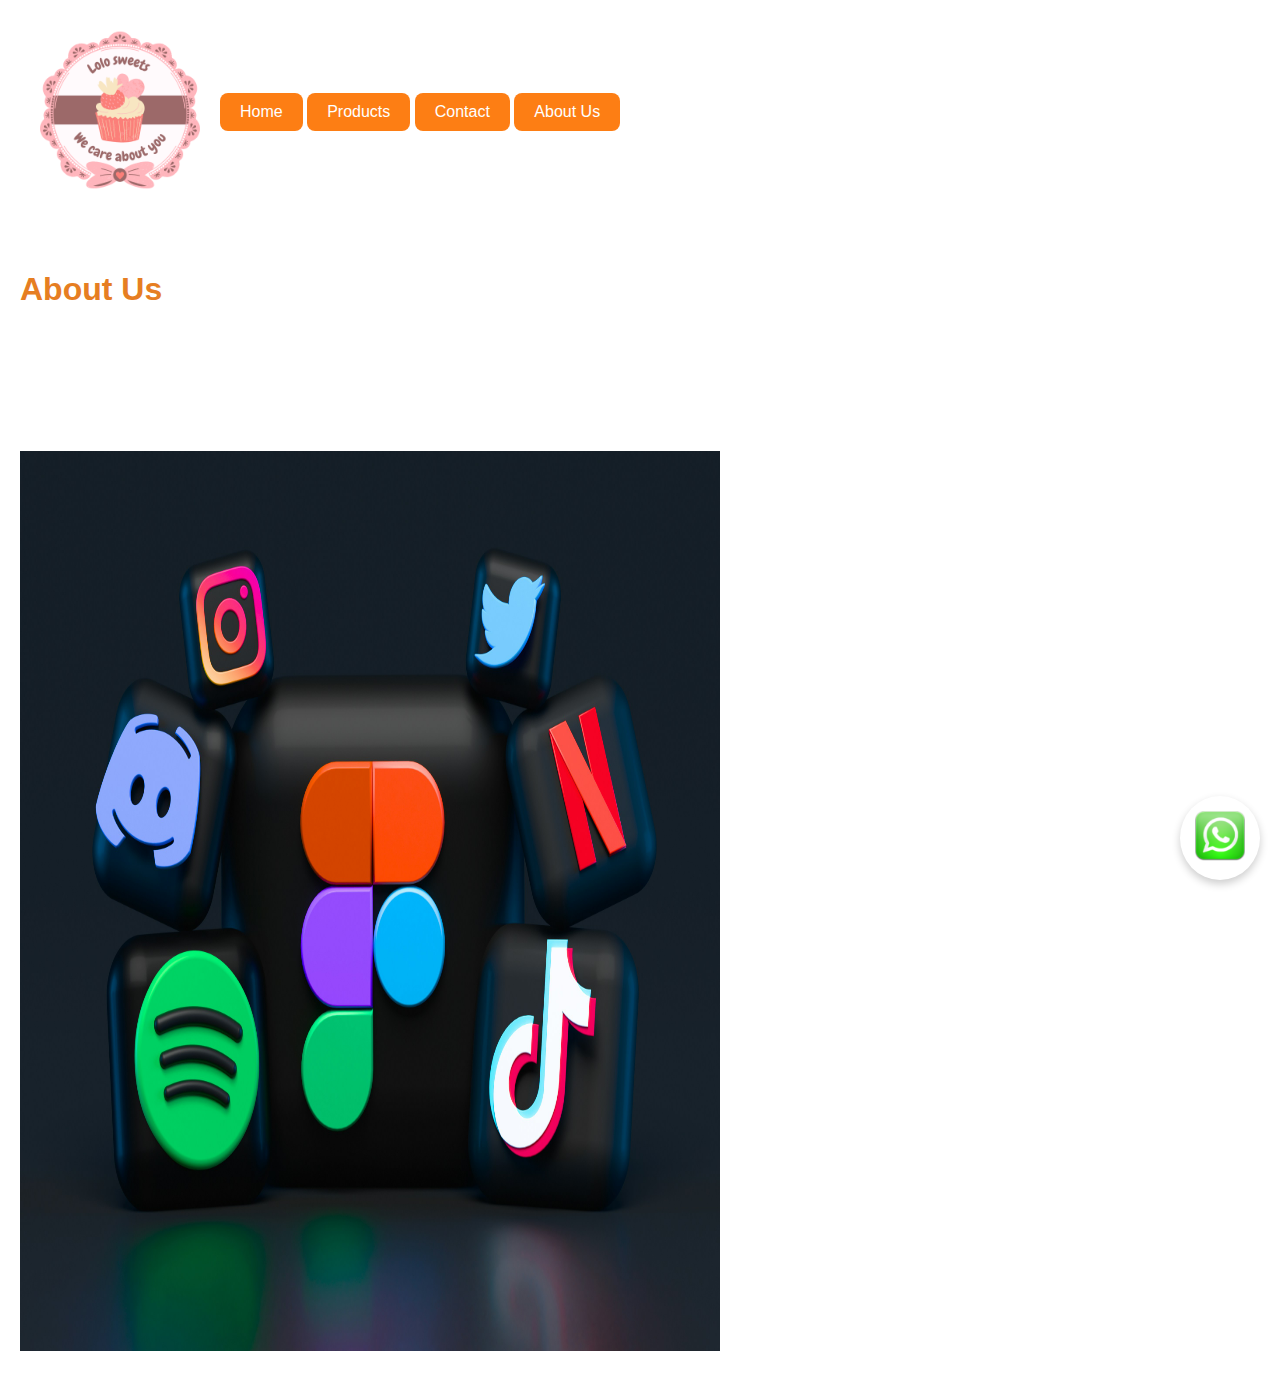
<file: about-us.html>
<!DOCTYPE html>
<html lang="en">
<head>
    <meta name="viewport" content="width=device-width, initial-scale=1.0">
    <meta charset="UTF-8">
    <meta name="viewport" content="width=device-width, initial-scale=1.0">
    <title>About Us | Lolo Cookies</title>
    <link rel="stylesheet" href="styles.css">
    <style>
        .nav-buttons a {
            display: inline-block;
            padding: 10px 20px;
            font-size: 16px;
            color: #fff;
            background-color: #007bff; /* Default button color */
            text-decoration: none; /* Remove underline from links */
            border-radius: 8px;
            cursor: pointer;
            transition: background-color 0.3s ease, transform 0.3s ease, box-shadow 0.3s ease;
        }
    
        .nav-buttons a.blue {
            background-color: #007bff;
        }
    
        .nav-buttons a.green {
            background-color: #28a745;
        }
    
        .nav-buttons a.orange {
            background-color: #fd7e14;
        }
    
        .nav-buttons a:hover,
        .nav-buttons a:focus {
            background-color: #0056b3; /* Darker color on hover */
            transform: scale(1.05); /* Slightly enlarge the button */
            box-shadow: 0 6px 12px rgba(0, 0, 0, 0.3); /* Larger shadow on hover */
        }
    
        .nav-buttons a:active {
            background-color: #004080; /* Even darker color when clicked */
            transform: scale(0.95); /* Slightly shrink the button when clicked */
        }
    </style>
</head>
<body>
</header>
</nav>
  <!-- Header Bar -->
  <header>
    <div class="header-container">
        <div class="logo">
            <img src="assets/images/1.png" alt="Lolo Cookies Logo">
        </div>
        <div class="nav-buttons">
            <a href="index.html" class="orange">Home</a>
            <a href="products.html" class="orange">Products</a>
            <a href="contact.html" class="orange">Contact</a>
            <a href="about-us.html" class="orange">About Us</a>
        </div>
    </div>
</header>
    
      
    <!-- Main Content -->
    <main>
        <!-- About Us Section -->
        <section id="about">
            <h2>About Us</h2>
            <p>Welcome to Lolo Cookies! We bake the most delicious cookies with love and care.
                this store is your mate if you dont have time for suprising events and forgaten birthdays. your never late grap some cookies its always sweet gift!
            
            </p>
        </section>
 <!-- Add your image here -->
 <img src="assets/images/alexander-shatov-mr4JG4SYOF8-unsplash.jpg" alt="Description of the image" width="700" height="900">

<!-- Floating WhatsApp Button -->
 <a href="https://wa.me/00971521286684" class="whatsapp-button" target="_blank">
     <img src="assets/images/whatsappmessage_conversation_whatsap_7149.ico" alt="Contact us on WhatsApp">
 </a>
    <script src="scripts.js"></script>
</body>
</html>
</file>
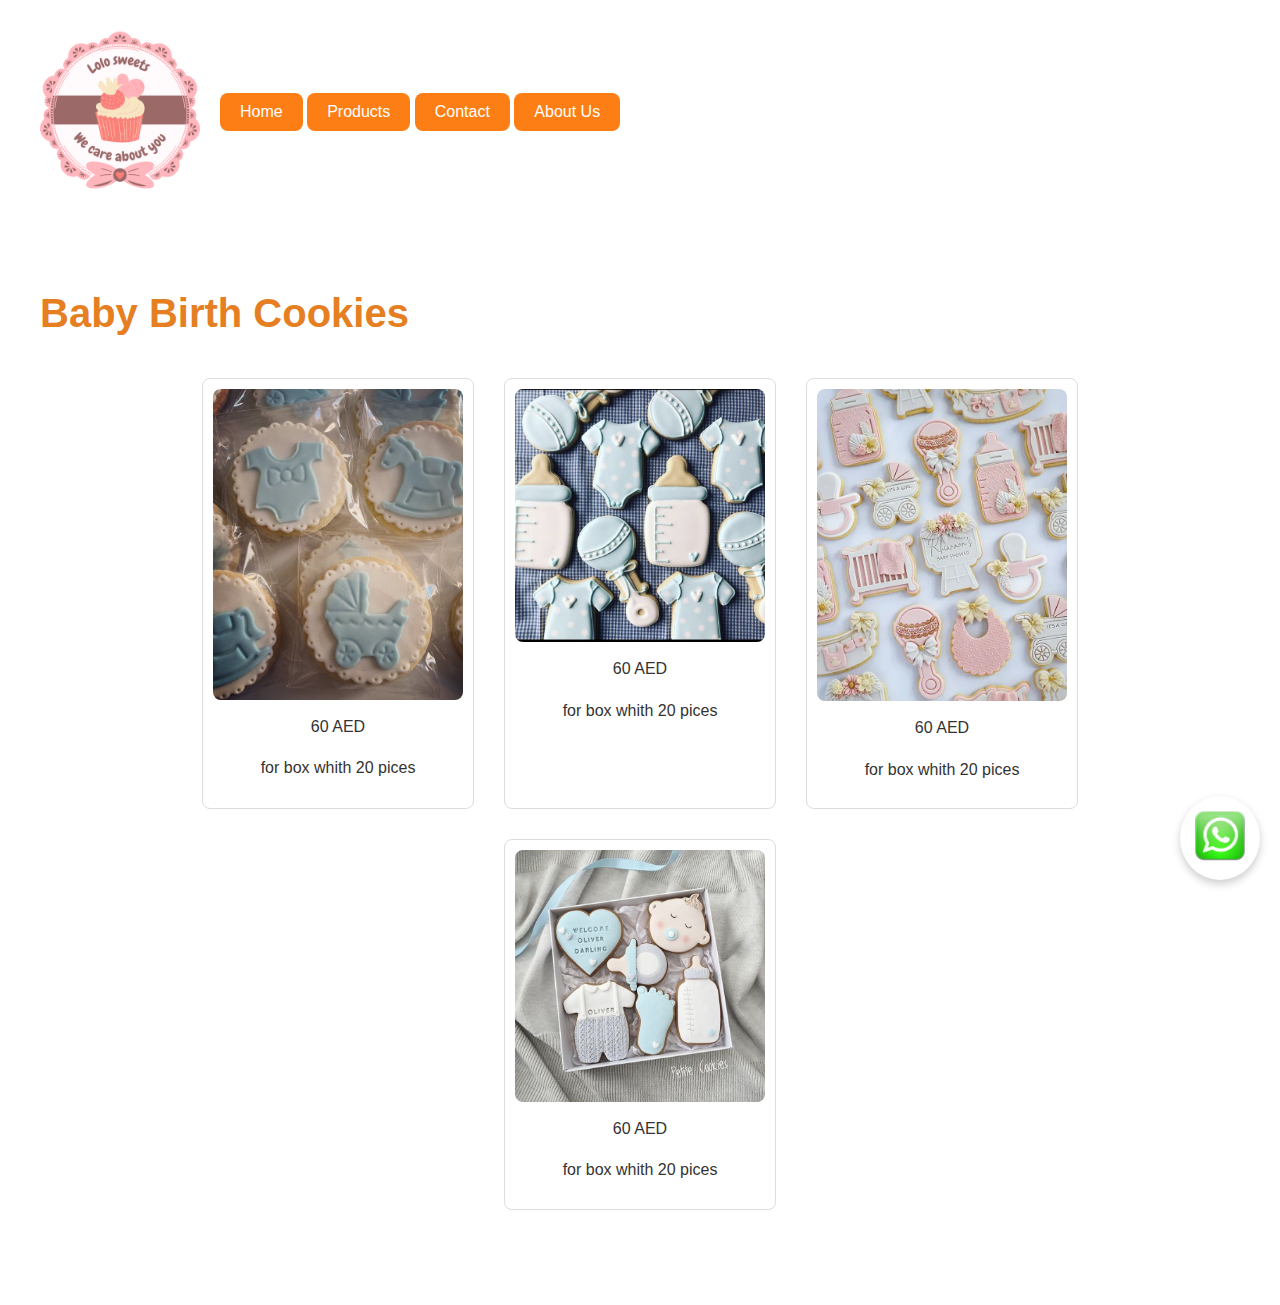
<file: baby-birth-cookies.html>
<!DOCTYPE html>
<html lang="en">
<head>
    <meta name="viewport" content="width=device-width, initial-scale=1.0">
    <meta charset="UTF-8">
    <meta name="viewport" content="width=device-width, initial-scale=1.0">
    <title>Baby Birth Cookies - Lolo Cookies</title>
    <link rel="stylesheet" href="styles.css">
    <style>
        .nav-buttons a {
            display: inline-block;
            padding: 10px 20px;
            font-size: 16px;
            color: #fff;
            background-color: #007bff; /* Default button color */
            text-decoration: none; /* Remove underline from links */
            border-radius: 8px;
            cursor: pointer;
            transition: background-color 0.3s ease, transform 0.3s ease, box-shadow 0.3s ease;
        }
    
        .nav-buttons a.blue {
            background-color: #007bff;
        }
    
        .nav-buttons a.green {
            background-color: #28a745;
        }
    
        .nav-buttons a.orange {
            background-color: #fd7e14;
        }
    
        .nav-buttons a:hover,
        .nav-buttons a:focus {
            background-color: #0056b3; /* Darker color on hover */
            transform: scale(1.05); /* Slightly enlarge the button */
            box-shadow: 0 6px 12px rgba(0, 0, 0, 0.3); /* Larger shadow on hover */
        }
    
        .nav-buttons a:active {
            background-color: #004080; /* Even darker color when clicked */
            transform: scale(0.95); /* Slightly shrink the button when clicked */
        }
    </style>
    <!-- Header -->
    <header>
        <div class="header-container">
            <div class="logo">
                <img src="assets/images/1.png" alt="Lolo Cookies Logo">
            </div>
            <div class="nav-buttons">
                <a href="index.html" class="orange">Home</a>
                <a href="products.html" class="orange">Products</a>
                <a href="contact.html" class="orange">Contact</a>
                <a href="about-us.html" class="orange">About Us</a>
            </div>
        </div>
    </header>
</head>
<body>
    <!-- Baby Birth Cookies Catalog -->
    <main>
        <section id="baby-birth-cookies" class="catalog">
            <h1>Baby Birth Cookies</h1>
            <div class="cookie-gallery">
                <div class="cookie-item">
                    <img src="assets/images/Galletas Bebés.jpeg" alt="Baby Birth Cookie 1">
                    <p>60 AED </p>
                    <p>for box whith 20 pices</p>
                </div>
               
                <div class="cookie-item">
                    <img src="assets/images/9d8a86c6-5d0e-4b20-89b4-a9de5abfbe16.jpeg" alt="sweet heart">
                    <p>60 AED </p>
                    <p>for box whith 20 pices</p>
                </div>
                <div class="cookie-item">
                    <img src="assets/images/15+ Super Cute Baby Shower Cookies Ideas _You Must See_.jpeg" alt="sugar baby">
                    <p>60 AED </p>
                    <p>for box whith 20 pices</p>
                </div>
                <div class="cookie-item">
                    <img src="assets/images/1a5e3c97-a0ec-42d6-b846-c461aef87c0c.jpeg" alt="Baby Birth Cookie">
                    <p>60 AED </p>
                    <p>for box whith 20 pices</p>
                </div>
                
                <!-- Add more cookie items as needed -->
            </div>
        </section>
    </main>

<!-- Floating WhatsApp Button -->
<a href="https://wa.me/00971521286684" class="whatsapp-button" target="_blank">
    <img src="assets/images/whatsappmessage_conversation_whatsap_7149.ico" alt="Contact us on WhatsApp">
</a>
   
    <script src="scripts.js"></script>
</body>
</html>
</file>
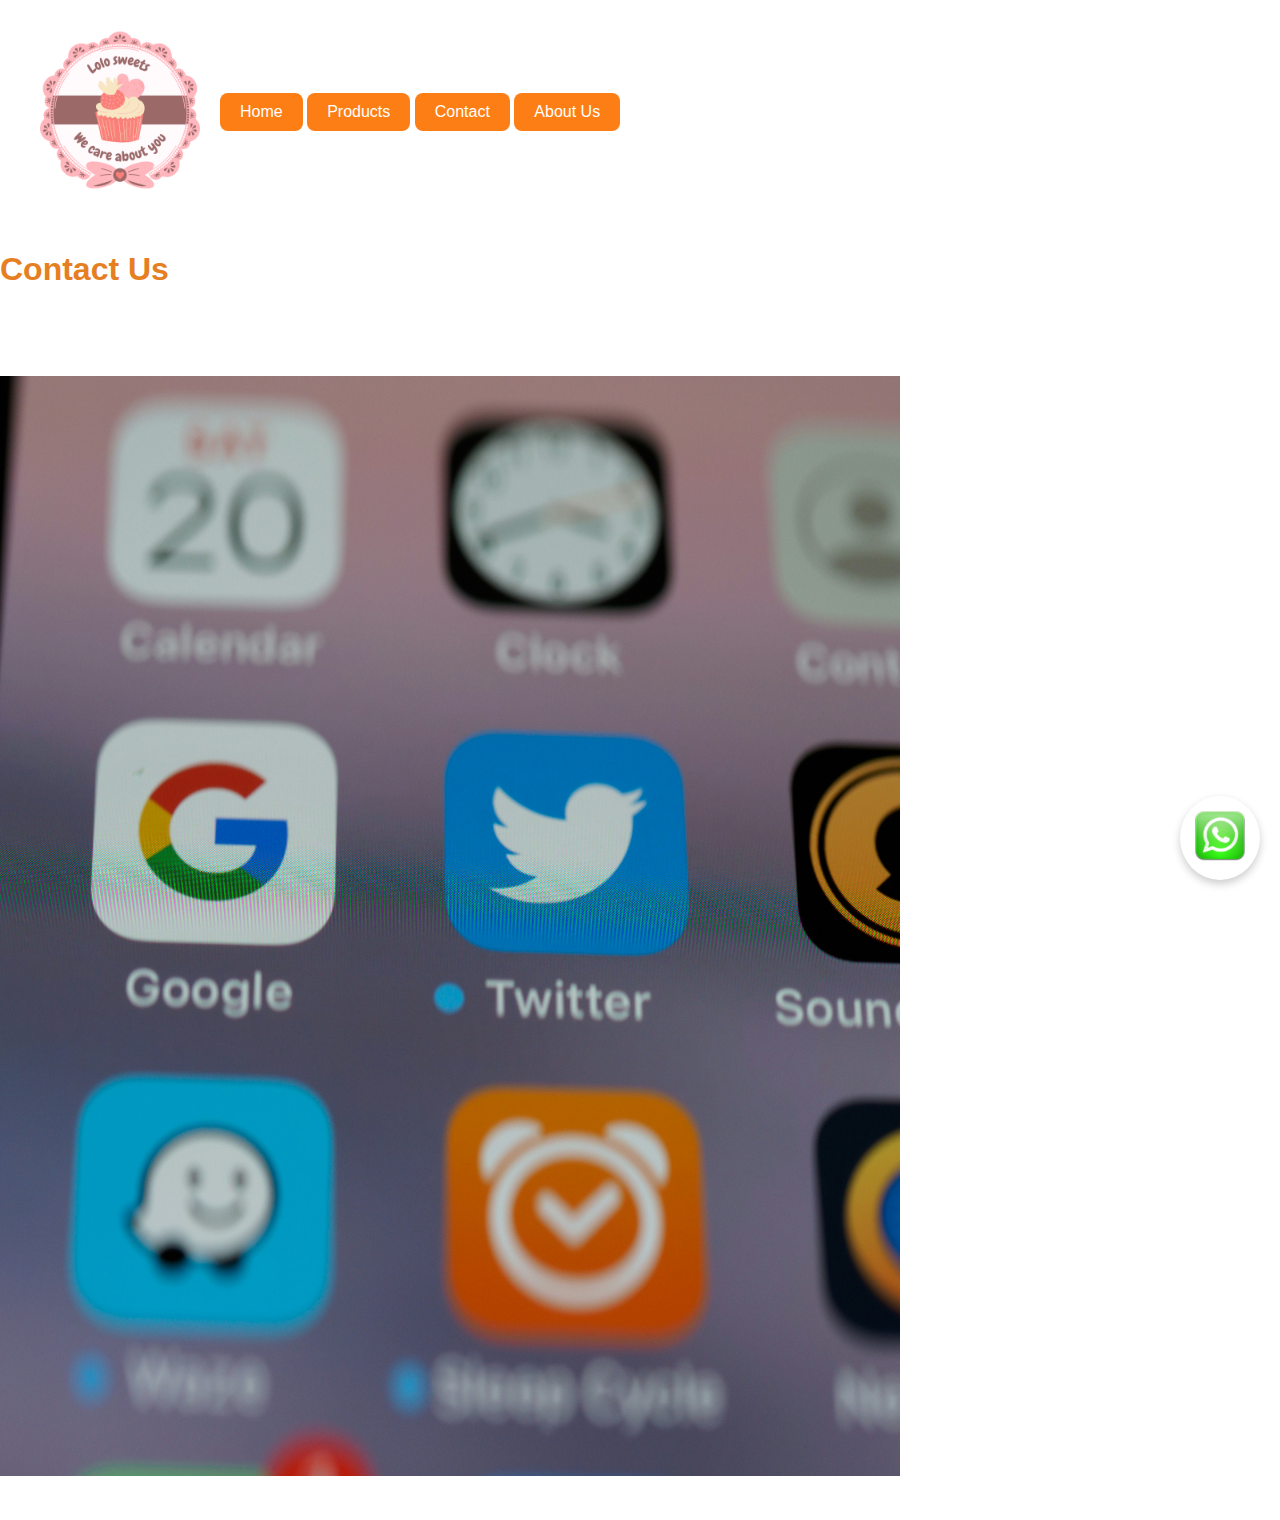
<file: contact.html>
<!DOCTYPE html>
<html lang="en">
<head>
    <meta charset="UTF-8">
    <meta name="viewport" content="width=device-width, initial-scale=1.0">
    <title>contact | Lolo Cookies </title>
    <link rel="stylesheet" href="styles.css">
    <style>
    .nav-buttons a {
        display: inline-block;
        padding: 10px 20px;
        font-size: 16px;
        color: #fff;
        background-color: #007bff; /* Default button color */
        text-decoration: none; /* Remove underline from links */
        border-radius: 8px;
        cursor: pointer;
        transition: background-color 0.3s ease, transform 0.3s ease, box-shadow 0.3s ease;
    }

    .nav-buttons a.blue {
        background-color: #007bff;
    }

    .nav-buttons a.green {
        background-color: #28a745;
    }

    .nav-buttons a.orange {
        background-color: #fd7e14;
    }

    .nav-buttons a:hover,
    .nav-buttons a:focus {
        background-color: #0056b3; /* Darker color on hover */
        transform: scale(1.05); /* Slightly enlarge the button */
        box-shadow: 0 6px 12px rgba(0, 0, 0, 0.3); /* Larger shadow on hover */
    }

    .nav-buttons a:active {
        background-color: #004080; /* Even darker color when clicked */
        transform: scale(0.95); /* Slightly shrink the button when clicked */
    }
    </style>
        <!-- Header Bar -->
        <header>
            <div class="header-container">
                <div class="logo">
                    <img src="assets/images/1.png" alt="Lolo Cookies Logo">
                </div>
                <div class="nav-buttons">
                    <a href="index.html" class="orange">Home</a>
                    <a href="products.html" class="orange">Products</a>
                    <a href="contact.html" class="orange">Contact</a>
                    <a href="about-us.html" class="orange">About Us</a>
                </div>
            </div>
        </header>
            
     
</body>
</html>
        <!-- Contact Us Section -->
        <section id="contact">
            <h2>Contact Us</h2>
            <p>Feel free to reach out to us on WhatsApp
                visit our email for any opinions and quistioins 
                <aloyaaltuff class="com"></aloyaaltuff>.</p>
                <div class="contact-image">
                    <img src="assets/images/brett-jordan-uZZ4TwbljUw-unsplash.jpg" alt="Description of the image" width="900" height="1100">
                </div> 
        </section>
    </main>

    <!-- Floating WhatsApp Button -->
    <a href="https://wa.me/00971521286684" class="whatsapp-button" target="_blank">
        <img src="assets/images/whatsappmessage_conversation_whatsap_7149.ico" alt="Contact us on WhatsApp">
    </a>

    <script src="scripts.js"></script>
</body>
</html>
</file>
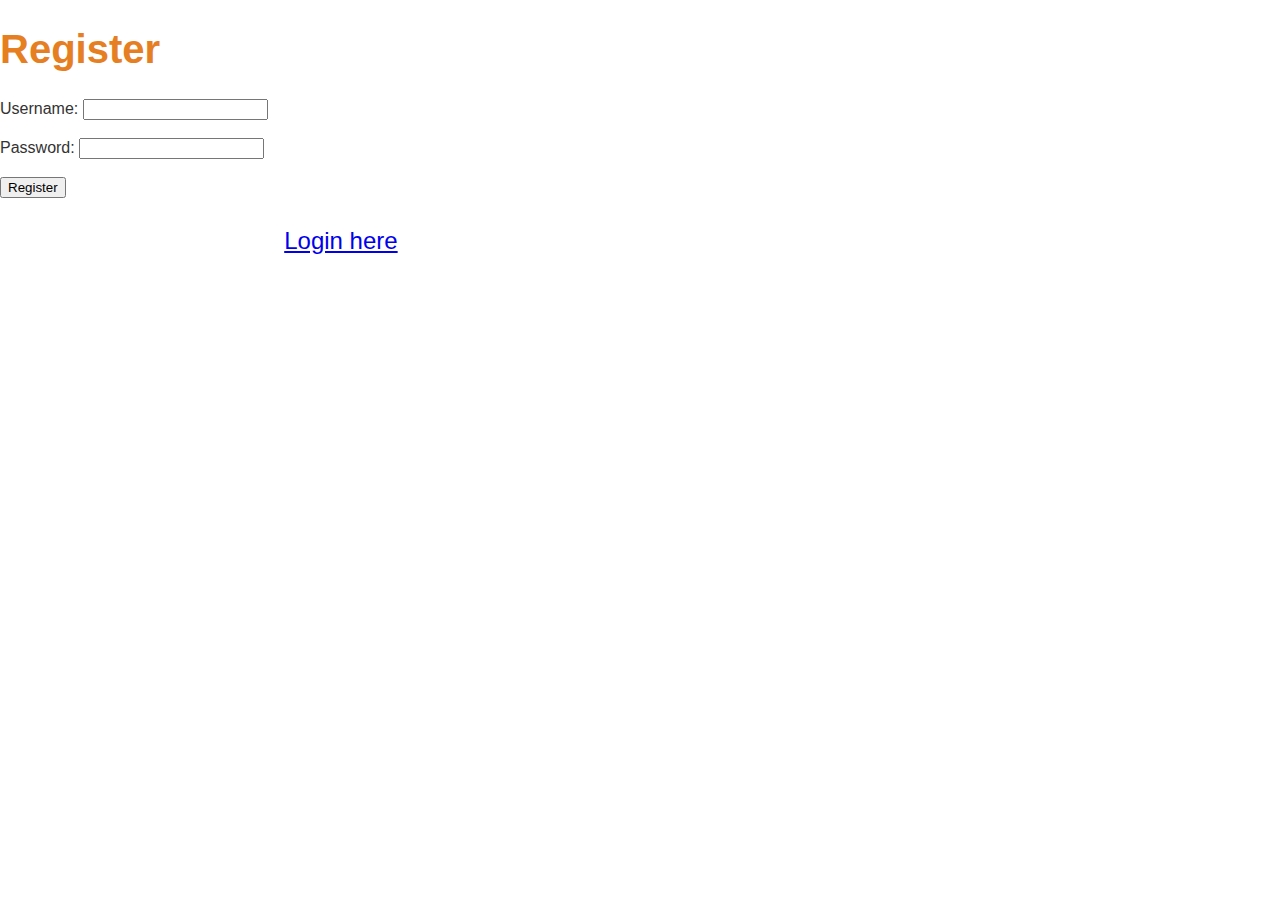
<file: regester.html>
<!DOCTYPE html>
<html lang="en">
<head>
    <meta charset="UTF-8">
    <meta name="viewport" content="width=device-width, initial-scale=1.0">
    <title>Register</title>
    <link rel="stylesheet" href="styles.css">
</head>
<style>
    /* Add CSS here */
    .nav-buttons a {
        display: inline-block;
        padding: 10px 20px;
        font-size: 16px;
        color: #fff;
        background-color: #007bff; /* Default button color */
        text-decoration: none; /* Remove underline from links */
        border-radius: 8px;
        cursor: pointer;
        transition: background-color 0.3s ease, transform 0.3s ease, box-shadow 0.3s ease;
    }

    .nav-buttons a.blue {
        background-color: #007bff;
    }

    .nav-buttons a.green {
        background-color: #28a745;
    }

    .nav-buttons a.orange {
        background-color: #fd7e14;
    }

    .nav-buttons a:hover,
    .nav-buttons a:focus {
        background-color: #0056b3; /* Darker color on hover */
        transform: scale(1.05); /* Slightly enlarge the button */
        box-shadow: 0 6px 12px rgba(0, 0, 0, 0.3); /* Larger shadow on hover */
    }

    .nav-buttons a:active {
        background-color: #004080; /* Even darker color when clicked */
        transform: scale(0.95); /* Slightly shrink the button when clicked */
    }
</style>
<body>
    
    <h1>Register</h1>
    <form method="post">
        <label for="username">Username:</label>
        <input type="text" id="username" name="username" required><br><br>
        <label for="password">Password:</label>
        <input type="password" id="password" name="password" required><br><br>
        <input type="submit" value="Register">
    </form>
    <p>Already have an account? <a href="login.html">Login here</a></p>
</body>
</html>
</file>
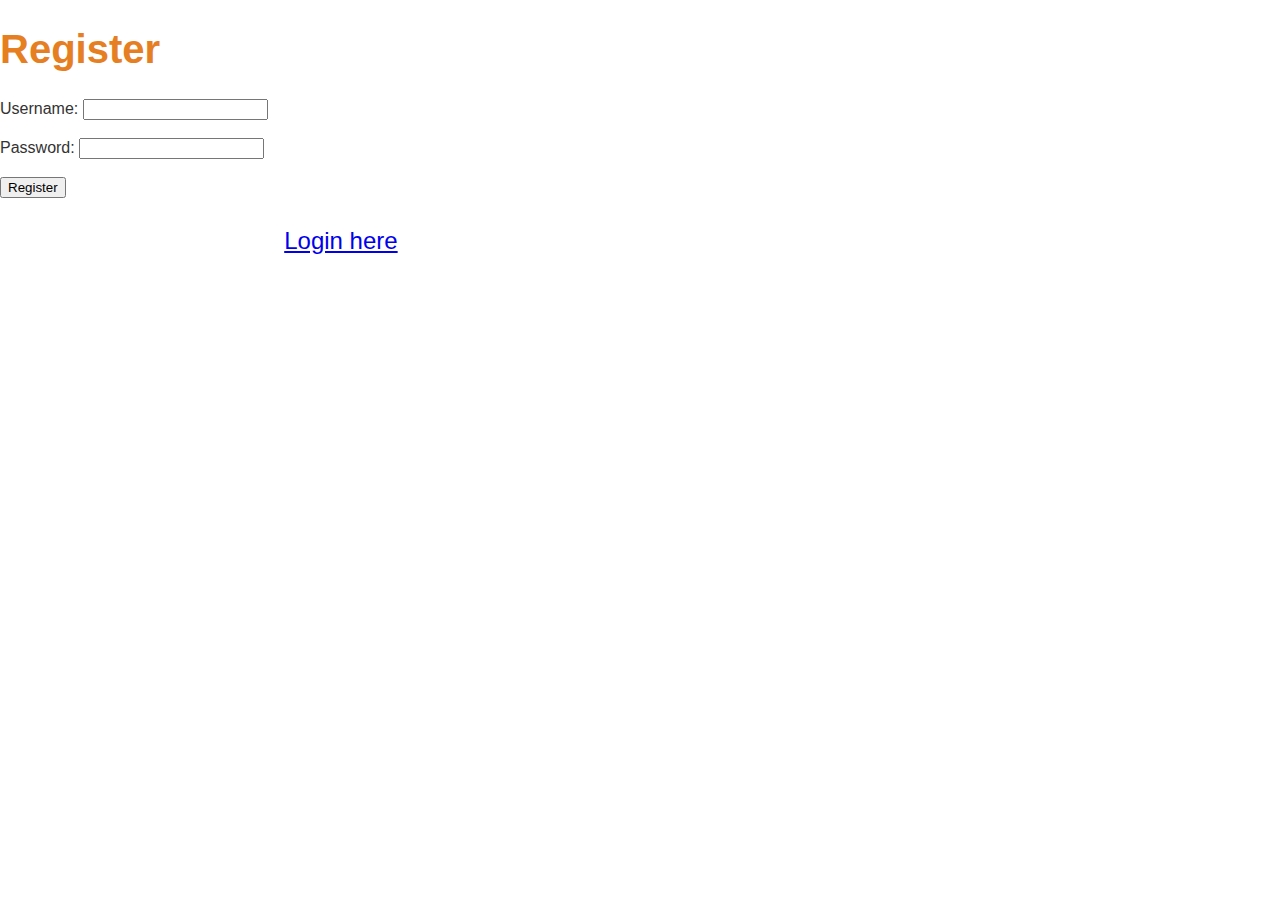
<file: register.html>
<!DOCTYPE html>
<html lang="en">
<head>
    <meta charset="UTF-8">
    <meta name="viewport" content="width=device-width, initial-scale=1.0">
    <title>Register</title>
    <link rel="stylesheet" href="styles.css">
</head>
     <h1>Register</h1>
    <form method="post">
        <label for="username">Username:</label>
        <input type="text" id="username" name="username" required><br><br>
        <label for="password">Password:</label>
        <input type="password" id="password" name="password" required><br><br>
        <input type="submit" value="Register">
    </form>
    <p>Already have an account? <a href="login.html">Login here</a></p>
<style>
    /* Add CSS here */
    .nav-buttons a {
        display: inline-block;
        padding: 10px 20px;
        font-size: 16px;
        color: #fff;
        background-color: #007bff; /* Default button color */
        text-decoration: none; /* Remove underline from links */
        border-radius: 8px;
        cursor: pointer;
        transition: background-color 0.3s ease, transform 0.3s ease, box-shadow 0.3s ease;
    }

    .nav-buttons a.blue {
        background-color: #007bff;
    }

    .nav-buttons a.green {
        background-color: #28a745;
    }

    .nav-buttons a.orange {
        background-color: #fd7e14;
    }

    .nav-buttons a:hover,
    .nav-buttons a:focus {
        background-color: #0056b3; /* Darker color on hover */
        transform: scale(1.05); /* Slightly enlarge the button */
        box-shadow: 0 6px 12px rgba(0, 0, 0, 0.3); /* Larger shadow on hover */
    }

    .nav-buttons a:active {
        background-color: #004080; /* Even darker color when clicked */
        transform: scale(0.95); /* Slightly shrink the button when clicked */
    }
</style>
<body>
    
   
</body>
</html>
</file>
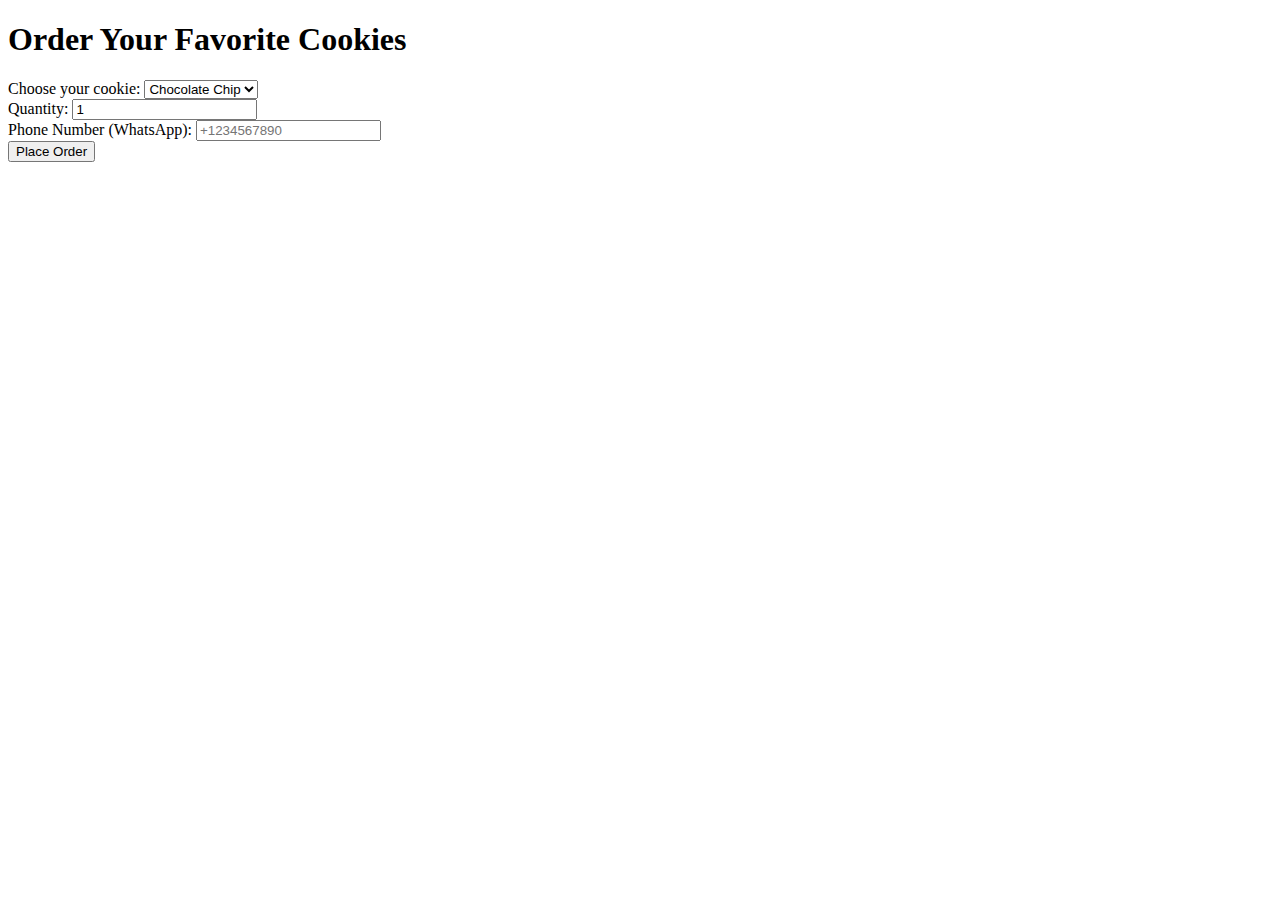
<file: models/order-form.html>
<!DOCTYPE html>
<html lang="en">
<head>
    <meta charset="UTF-8">
    <meta name="viewport" content="width=device-width, initial-scale=1.0">
    <title>Place Your Order - Lolo Cookies</title>
</head>
<body>
    <h1>Order Your Favorite Cookies</h1>
    <form id="orderForm" action="/place_order" method="POST">
        <label for="cookie_id">Choose your cookie:</label>
        <select name="cookie_id" id="cookie_id">
            <option value="choco_chip_001">Chocolate Chip</option>
            <option value="oatmeal_002">Oatmeal Raisin</option>
            <option value="sugar_003">Sugar Cookie</option>
        </select>
        <br>

        <label for="quantity">Quantity:</label>
        <input type="number" id="quantity" name="quantity" min="1" value="1">
        <br>

        <label for="phone_number">Phone Number (WhatsApp):</label>
        <input type="text" id="phone_number" name="phone_number" placeholder="+1234567890">
        <br>

        <button type="submit">Place Order</button>
    </form>

    <div id="message"></div>

    <script>
        // JavaScript for handling form submission feedback
        const orderForm = document.getElementById('orderForm');
        const messageDiv = document.getElementById('message');

        orderForm.addEventListener('submit', async (e) => {
            e.preventDefault();

            const formData = new FormData(orderForm);
            const response = await fetch('/place_order', {
                method: 'POST',
                body: formData,
            });

            const result = await response.json();
            if (result.success) {
                messageDiv.innerHTML = `<p>Order placed successfully! A confirmation has been sent to your WhatsApp.</p>`;
            } else {
                messageDiv.innerHTML = `<p>Failed to place order: ${result.error}</p>`;
            }
        });
    </script>
</body>
</html>
</file>
<file: styles.css>
root {
    --padding: 8%;
}
/* Basic Styles */
body {
    font-family: Arial, sans-serif;
    margin: 0;
    padding: 0;
    color: #333;
    overflow: hidden; /* Prevents scrollbars if content overflows */
}



/* Slideshow Styles */
.slideshow-container {
    position: absolute;
    top: 0;
    left: 0;
    width: 100%;
    height: 100vh; /* Cover the entire viewport height */
    overflow: hidden;
    z-index: 1; /* Ensure slideshow stays behind content */
}

.slide {
    position: absolute;
    width: 100%;
    height: 100%;
    transition: opacity 1s ease-in-out; /* Smooth transition */
}

.slide img {
    width: 100%;
    height: 100%;
    object-fit: cover; /* Ensure the image covers the container */
}
/* Header Styles */
header {
    position: relative;
    z-index: 2; /* Ensure header appears above the slideshow */
    background-color: rgba(248, 195, 145, 0); /* Slightly transparent background for header */
    padding: 10px 20px;
    display: flex;
    justify-content: space-between;
    align-items: center;
    
    /* Logo Styles */
.logo img {
    max-height: 200px; /* Adjust this value to make the logo smaller */
    width: auto; /* Maintain aspect ratio */
    background-color: rgba(248, 195, 145, 0); /* Slightly transparent background for header */
}
  
/* Header Container */
.header-container {
    display: flex;
    justify-content: space-between; /* Distribute space between logo and navigation */
    align-items: center; /* Center items vertically */
    background-color: rgba(248, 195, 145, 0); /* Slightly transparent background for header */
}
nav ul li {
    list-style-type: none;
    display: inline-block;
    margin: 0.8rem 1.5rem;
}

}
/* Main Content Layout */
main {
    position: relative;
    z-index: 2; /* Ensure main content appears above the slideshow */
    padding: 20px;
    background-color: rgba(255, 255, 255, 0.001); /* Semi-transparent white background */
}


/* Content Section Styles */
section {
    margin-bottom: 40px;
}

h1, h2, h3 {
    color: #e67e22;
}

h1 {
    font-size: 2.5em;
}

h2 {
    font-size: 2em;
}
nav {
    padding-top: 2.2rem;
    padding-left: var(--padding);
    padding-right: var(--padding);
}

h3 {
    font-size: 1.5em;
}

p {
    font-size: 1.5em;
    line-height: 1.6;
    color:#fff;
}

/* Product Listing */
.product-item img {
    max-width: 0px; /* Adjust the size of product images */
    height: auto;
}


/* Floating WhatsApp Button */
.whatsapp-button {
    position: fixed;
    bottom: 20px;
    right: 20px;
    background-color: rgba(255, 255, 255, 0); /* Slightly more opaque for better readability */
    border-radius: 50%;
    padding: 15px;
    box-shadow: 0 4px 8px rgba(0, 0, 0, 0.2);
    transition: background-color 0.3s ease;
    z-index: 2; /* Ensure button appears above the slideshow */
}

.whatsapp-button:hover {
    background-color: rgba(255, 255, 255, 0); /* Slightly more opaque for better readability */
}

.whatsapp-button img {
    width: 50px; /* Adjust the size of the WhatsApp icon */
}
/* Base styles for buttons */
.nav-buttons button {
    display: inline-block;
    padding: 10px 20px; /* Size of the button */
    font-size: 16px;
    color: #fff; /* Text color */
    background-color:  #fd7e14; /* Default button color */
    border: none; /* Remove default border */
    border-radius: 8px; /* Rounded corners */
    cursor: pointer; /* Change cursor to pointer */
    transition: background-color 0.3s ease, transform 0.3s ease, box-shadow 0.3s ease; /* Smooth transitions */
}

.nav-buttons button.blue {
    background-color:  #fd7e14; /* Blue color */
}

.nav-buttons button.green {
    background-color: #fd7e14; /* Green color */
}

.nav-buttons button.orange {
    background-color: #fd7e14; /* Orange color */
}

/* Hover and focus effects */
.nav-buttons button:hover,
.nav-buttons button:focus {
    background-color: #0056b3; /* Darker button color on hover */
    transform: scale(1.05); /* Slightly enlarge the button */
    box-shadow: 0 6px 12px rgba(0, 0, 0, 0.3); /* Larger shadow on hover */
}

/* Active state effects */
.nav-buttons button:active {
    background-color: #004080; /* Even darker button color when clicked */
    transform: scale(0.95); /* Slightly shrink the button when clicked */
}
/* Product Categories Styles */
.product-categories {
    padding: 20px;
    text-align: center;
}

.product-categories h1 {
    margin-bottom: 20px;
}

.category-list {
    display: flex;
    flex-wrap: wrap;
    justify-content: center;
}

.category-item {
    margin: 15px;
    padding: 10px;
    border: 1px solid #ddd;
    border-radius: 8px;
    width: 250px;
    text-align: center;
    transition: transform 0.3s ease, box-shadow 0.3s ease;
}

.category-item img {
    width: 100%;
    border-radius: 8px;
    transition: transform 0.3s ease;
}

.category-item:hover img {
    transform: scale(1.05); /* Slightly enlarge image on hover */
}

.category-item h3 {
    margin: 10px 0;
    font-size: 18px;
    color: #333;
}

.category-item a {
    text-decoration: none;
    color: inherit;
}
/* Catalog Styles */
.catalog {
    padding: 20px;
}

.cookie-gallery {
    display: flex;
    flex-wrap: wrap;
    justify-content: center;
}

.cookie-item {
    margin: 15px;
    padding: 10px;
    border: 1px solid #ddd;
    border-radius: 8px;
    width: 250px;
    text-align: center;
    transition: transform 0.3s ease, box-shadow 0.3s ease;
}

.cookie-item img {
    width: 100%;
    border-radius: 8px;
    transition: transform 0.3s ease;
}

.cookie-item:hover img {
    transform: scale(1.05); /* Slightly enlarge image on hover */
}

.cookie-item p {
    margin-top: 10px;
    font-size: 16px;
    color: #333;
}
</file>
